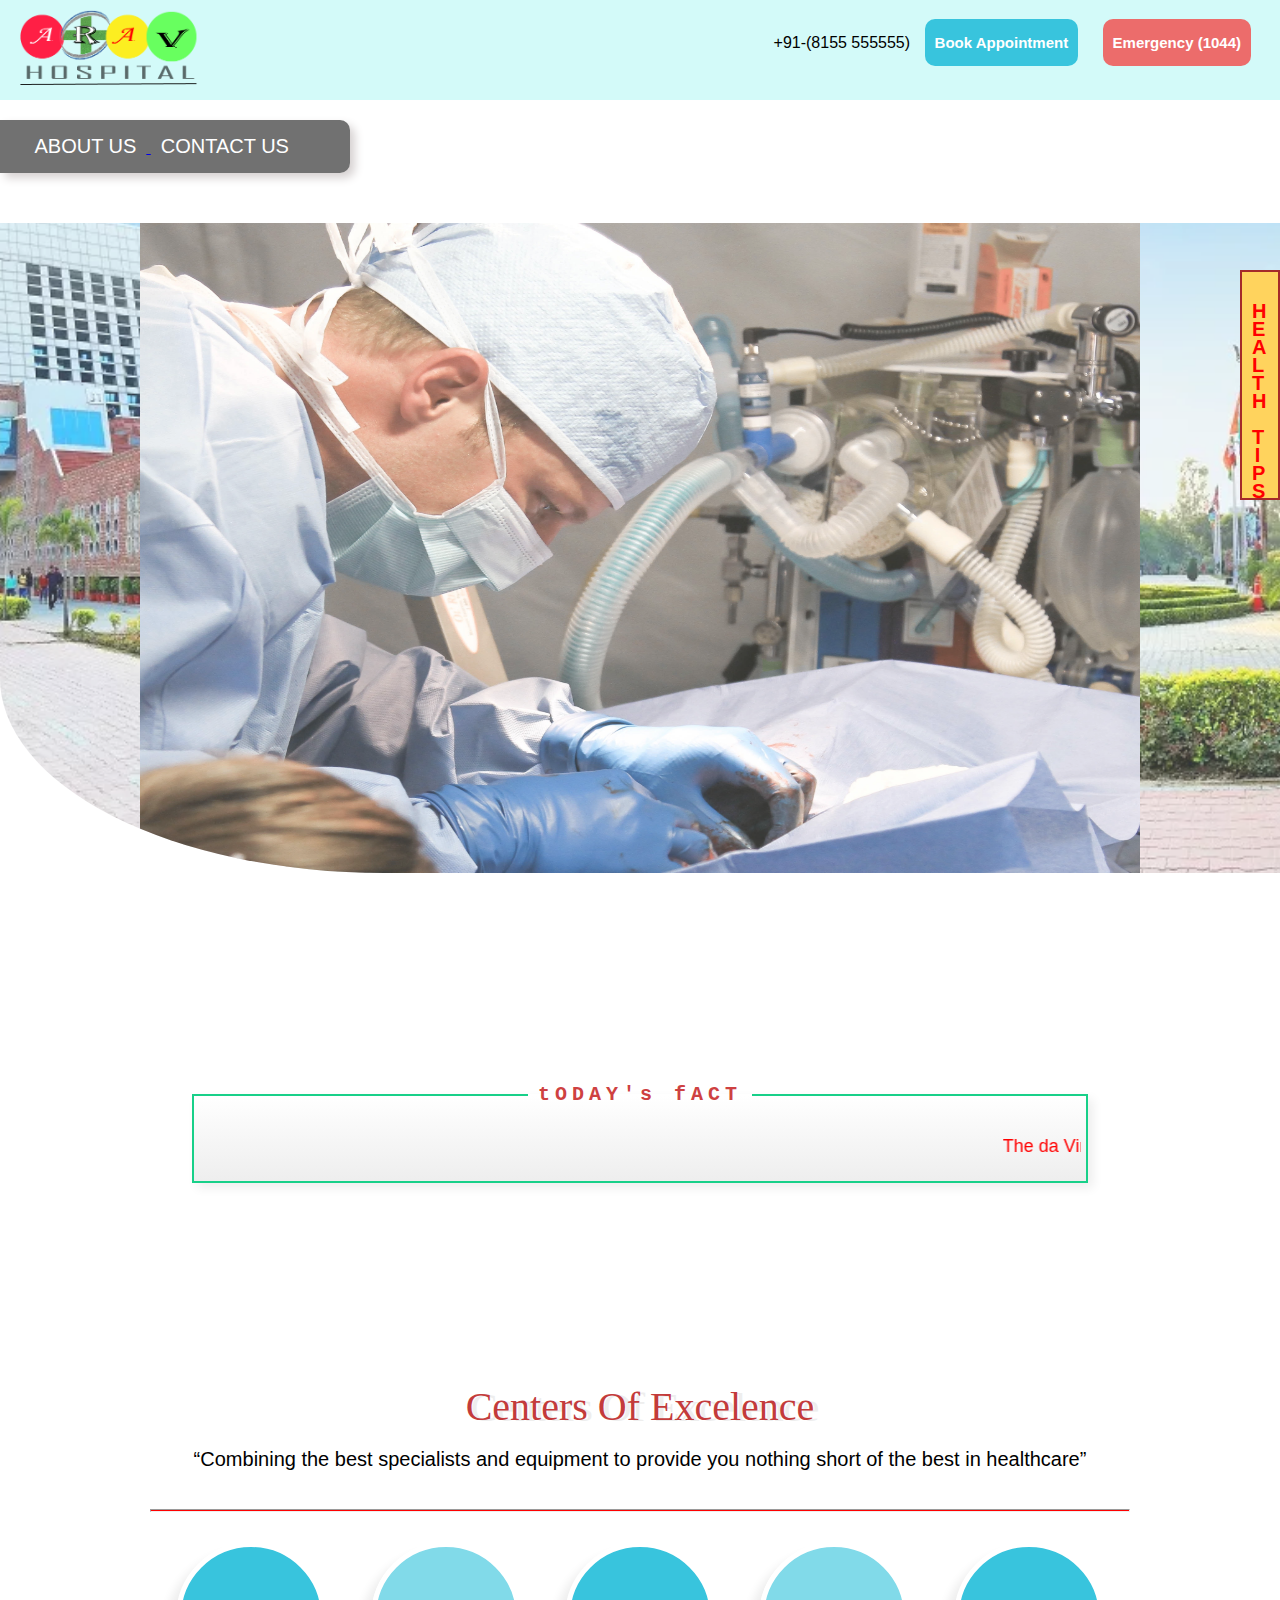
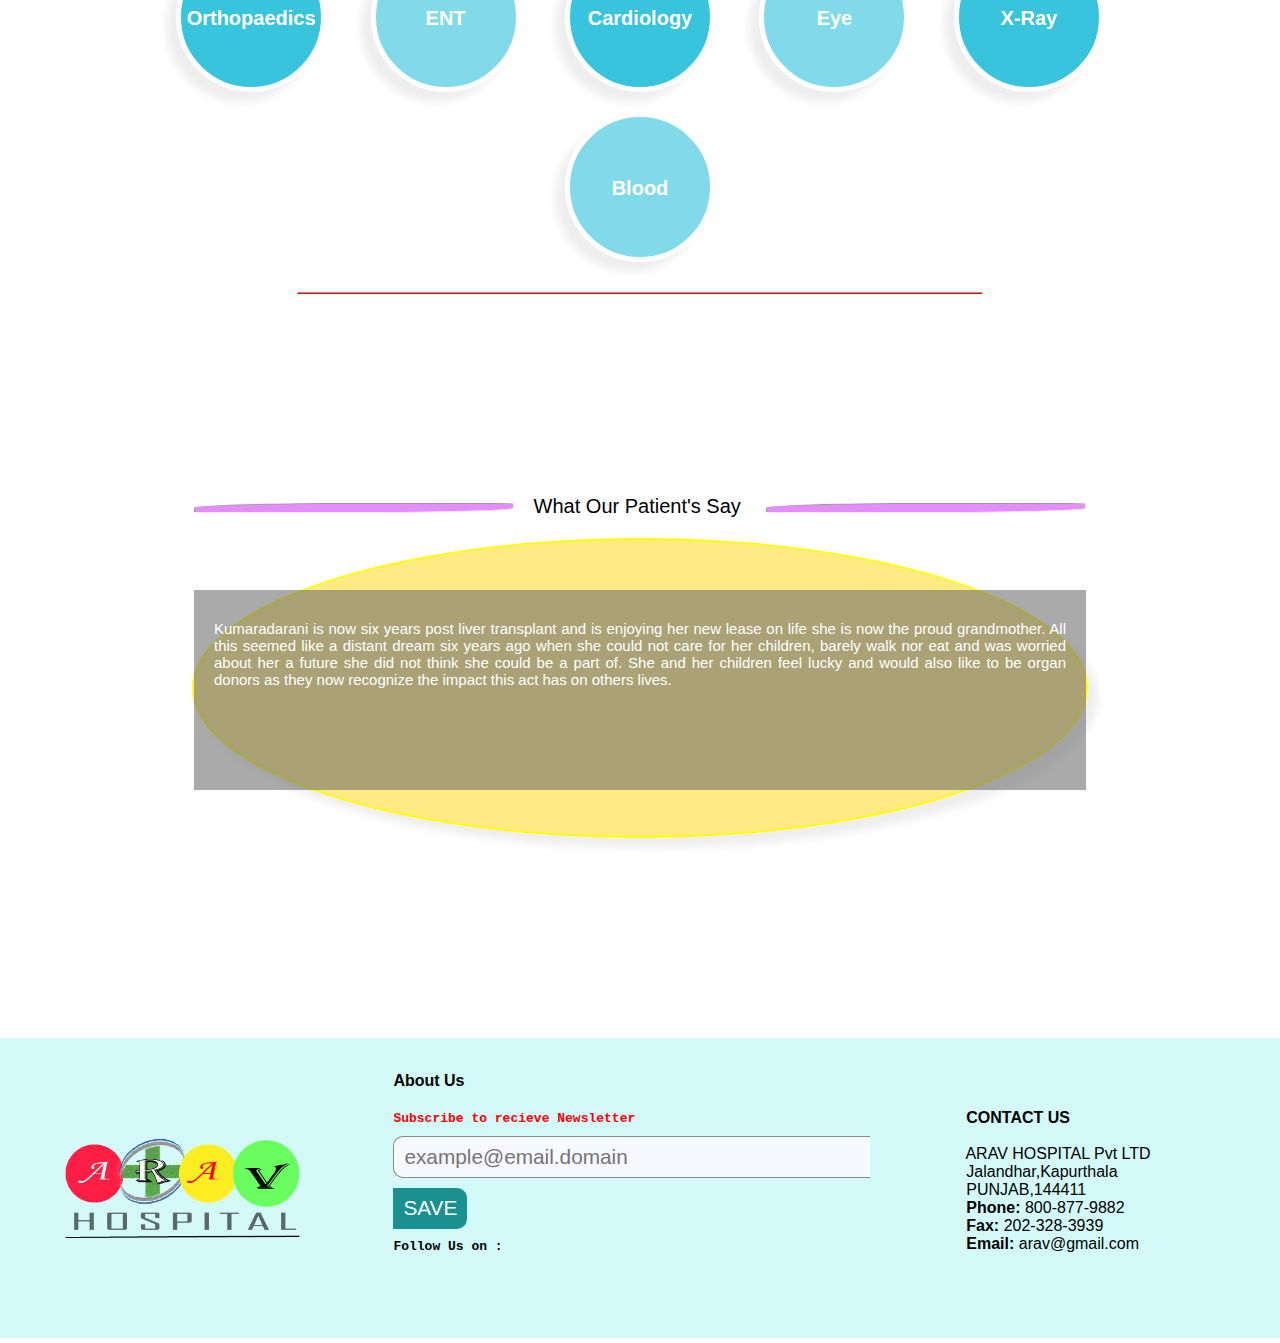
<file: index.html>
<!DOCTYPE html>
<html>
<head>
    <meta charset="utf-8">
    <meta http-equiv="X-UA-Compatible" content="IE=edge">
    <title>ARAV Hospital</title>
    <meta name="viewport" content="width=device-width, initial-scale=1">
    <link rel="stylesheet" type="text/css" media="screen" href="css\main.css">
    <link rel="stylesheet" href="css/healthtip.css">
    <link rel="stylesheet" href="https://use.fontawesome.com/releases/v5.8.1/css/all.css" integrity="sha384-50oBUHEmvpQ+1lW4y57PTFmhCaXp0ML5d60M1M7uH2+nqUivzIebhndOJK28anvf" crossorigin="anonymous">
    <link rel="stylesheet" type="text/css" media="screen" href="css/bookmyappointment.css">
    <link rel="stylesheet" href="css/department.css">
    <link rel="stylesheet" href="css/headerfooter.css">
</head>
<body>

<header>
    <div id="logo">
    <a href="index.html">
        <img src="images/arav.png" alt="Not available">
    </a>
    </div>
    <div id="button">
       
        <ul>
           <span>
                <span style="color:blue;size:1x;">
                    <i class="fas fa-phone"></i>
                </span>
                <span>+91-(8155 555555)</span>
                </span>
            <li id="bookAp">Book Appointment</li>
            <li id="emer">Emergency (1044)</li>
        </ul>
    </div>
</header>

<nav>
    <ul>
        <a href="index.html"><li>
            <span style="color:red;font-size:21px;">
                    <i class="fas fa-home fa-1x"></i>
            </span>
            </li></a>
        <a href = "about.html">
        <li>ABOUT US</li>
        </a>
        <a href = "#contact" behavior="slide"><li>CONTACT US</li></a>
    </ul>
</nav>
    
<div class="slideshow-container">
    <div class="mySlides fade">
      <img src="images/adult-ambulance-care-263210.jpg" style="width:100%">
      <div class="text"></div>
    </div>

    <div class="mySlides fade">
      <img src="images/chemistry-clinic-equipment-207601.jpg" style="width:100%">
      <div class="text"></div>
    </div>

    <div class="mySlides fade">
      <img src="images/addiction-aid-bottle-356054.jpg" style="width:100%">
      <div class="text"></div>
    </div>

    <div class="mySlides fade">
      <img src="images/doctor-medical-medicine-health-42273.jpeg" style="width:100%">
      <div class="text"></div>
    </div>

    <div class="mySlides fade">
      <img src="images/business-care-clinic-1282308.jpg" style="width:100%">
      <div class="text"></div>
    </div>
</div>

<div id="fact">
    <fieldset>
        <legend>tODAY's  fACT </legend>
        <marquee behavior="scroll" direction="left" scrollamount="10" style="color: red;font-size: 18px">The da Vinci® surgical system is the most advanced platform for minimally invasive surgery available today. The robotic system is a breakthrough in surgical technology.</marquee>

    </fieldset>
</div>

<div id= "depart">
    <h style="color: #c33b3b;font-size: 40px;text-shadow: 5px 1px #eee;font-family: fantasy;">Centers Of Excelence</h><br><br>
    <q style="font-size: 20px;">Combining the best specialists and equipment to provide you nothing short of the best in healthcare</q><br><br>
    <hr width="100%" size="5px">
    <ul>
        <li id="ortho">Orthopaedics</li>
        <li id="ent">ENT</li>
        <li id="cardio">Cardiology</li>
        <li id="eye">Eye</li>
        <li id="xray">X-Ray</li>
        <li id="blood">Blood</li>
    </ul>
    <hr width="70%" size="5px">
</div>

<div class="review"><hr>What Our Patient's Say <hr></div>
<div class="patientView">
    <div class="content2">
        Kumaradarani is now six years post liver transplant and is enjoying her new lease on life she is now the proud grandmother. All this seemed like a distant dream six years ago when she could not care for her children, barely walk nor eat and was worried about her a future she did not think she could be a part of. She and her children feel lucky and would also like to be organ donors as they now recognize the impact this act has on others lives.
    </div>
    <div class="content">
        
    </div>
    <div class="content">
        
    </div>
    <div class="content">
        
    </div>
    <div class="content">
        
    </div>
</div>

<div id="modal1">
   <span id="close" class="cut">&#9747;</span>
    <div id = "form">
    <form>
        <h>Book Your Appointment</h><br>
        <input type="text" placeholder="Patient name" required><br>
        <div id="gender">
            <fieldset>
                <legend>Select Gender:</legend>
                <label><input type="radio" name="g" value="male" required>Male</label>
                <label><input type="radio" name="g" value="female" required>Female</label>
                <label><input type="radio" name="g" value="other" required>Other</label>
            </fieldset>
        </div>   
        <select name="" id="" required>
            <option value="0">choose Department</option>
             <option value="1">Orthopaedics</option>    
             <option value="2">ENT</option>
             <option value="3">Cardiology</option>
             <option value="4">Eye</option>
             <option value="5">X-Ray</option>
             <option value="6">Blood</option>
             <option value="7">Other</option>
         </select>  <br>              
          <textarea name="" id="" cols="30" rows="5" placeholder="Specify your Problem Here..." required></textarea><br>
         <div id="schedule">
            <span>* Set your check-up date and time</span><br>
             <label>DATE : </label> <input type="date" value="2019-05-20" required> <br>
             <label>TIME : </label><input type="time" required> <br>
         </div>
         <input type="text" placeholder="Contact Number" required><br>
         <input type="text" placeholder="Approximate checkup fee" id="rate" disabled required> <br>
         <input type="submit" value="Save">
    </form>
    </div>
</div>

<div id="ortho2" class="modalDepart">
    <div class="departContainer">
        <div class="img">
        <span>Orthopaedics</span>
        </div>
        <div class="content">
            <p>The ARAV Heart Institutes are regarded as one of the best heart hospitals in India, performing a multitude of treatments and procedures in cardiology and cardiothoracic surgery. The scorecard shows an unmatched record of over 1,52,000 cardiac and cardiothoracic surgeries.</p>
            <br>
            <p>Our team of cardiologists and cardiothoracic surgeons are trained at the top institutes in India and abroad and are completely dedicated to the treatment for coronary heart diseases. Our pioneering work for the prevention and treatment of cardiac diseases has led to the achievement of better outcomes and improved quality of life for thousands of cardiac patients who visit us each year with complex heart problems. ARAV Hospitals has a team led by the best Cardiologists in India and our advanced infrastructure supports the complex nature of the cardiac care provided. Third generation Cath Labs, Cardiac Critical Care Units and Intensive Care Units support our experienced cardiologists and post-operative care teams, making us the most sought-after Cardiology hospital in India.</p><br>
            <a href="Ortho.html"> -&gt; Click Here to know more </a><br><br>

        </div>
    </div>
</div>

<div id="ent2" class="modalDepart">
    <div class="departContainer">
        <div class="img">
        <span style="color: #ffffff;font-weight: bold">ENT</span>
        </div>
        <div class="content">
            <p>The ARAV ENT institute has specialized doctors to take care of all critical cases and overcome them.</p>
            <br>
            <a href="Ent.html"> -&gt; Click Here to know more </a><br>
        </div>
    </div>
</div>

<div id="eye2" class="modalDepart">
    <div class="departContainer">
        <div class="img">
        <span>Eye</span>
        </div>
        <div class="content">
            <p>The ARAV Eye Institutes are regarded as one of the best heart hospitals in India, performing a multitude of treatments and procedures in EYE surgery. The scorecard shows an unmatched record of over 20,000 eye surgeries.</p>

            <p>Our team of EYE surgeons are trained at the top institutes in India and abroad and are completely dedicated to the treatment for EYE diseases. Our pioneering work for the prevention and treatment of EYE problems has led to the achievement of better outcomes and improved quality of life for thousands of EYE patients who visit us each year with complex EYE problems. </p>
            <br><a href="Eye.html">-&gt; Click here to know more</a><br><br>
        </div>
    </div>
</div>

<div id="cardio2" class="modalDepart">
    <div class="departContainer">
        <div class="img">
        <span>Cardiology</span>
        </div>
        <div class="content">
            <p>The ARAV Heart Institutes are regarded as one of the best heart hospitals in India, performing a multitude of treatments and procedures in cardiology and cardiothoracic surgery. The scorecard shows an unmatched record of over 1,52,000 cardiac and cardiothoracic surgeries.</p>
            <br>
            <p>Our team of cardiologists and cardiothoracic surgeons are trained at the top institutes in India and abroad and are completely dedicated to the treatment for coronary heart diseases. Our pioneering work for the prevention and treatment of cardiac diseases has led to the achievement of better outcomes and improved quality of life for thousands of cardiac patients who visit us each year with complex heart problems. ARAV Hospitals has a team led by the best Cardiologists in India and our advanced infrastructure supports the complex nature of the cardiac care provided. Third generation Cath Labs, Cardiac Critical Care Units and Intensive Care Units support our experienced cardiologists and post-operative care teams, making us the most sought-after Cardiology hospital in India.</p><br>
            <a href="Cardio.html"> -&gt; Click Here to know more </a><br><br>
        </div>
    </div>
</div>

<div id="xray2" class="modalDepart">
    <div class="departContainer">
        <div class="img">
        <span>X-Ray</span>
        </div>
        <div class="content">
            <p>The ARAV X-ray Institutes has fully featured X-ray room that gives a precise result of our patients. </p>
            <br>
            <a href="xray.html"> -&gt; Click Here to know more </a>
            <br>
        </div>
    </div>
</div>

<div id="blood2" class="modalDepart">
    <div class="departContainer">
        <div class="img">
        <span>Blood</span>
        </div>
        <div class="content">
            <p>The ARAV Blood Institutes are regarded as one of the best heart hospitals in India, performing a multitude of treatments and procedures in Blood Department.</p>
            <br>
            <p>Our team of blood are trained at the top institutes in India and abroad and are completely dedicated to the treatment for blood diseases. Our pioneering work for the prevention and treatment of blood diseases has led to the achievement of better outcomes and improved quality of life for thousands of blood patients who visit us each year with complex blood problems.</p>
            <a href="Blood.html"> -&gt; Click Here to know more </a>
        </div>
    </div>
</div>

<div class="healthContainer" id="tips">
    <div class="header">
       <span style="color: #6b50ff; font-size: 40px;position: absolute;
        left: 5px;top:-10px;"><i class="fas fa-bookmark"></i></span>
        HEALTH <br><br>TIPS
    </div>
    <div class="content1">
       Today's Tip : <br><br> 
        <ul type="disc">
            <li>Oranges are excellent in all type of fevers</li><br>
            <li>When the digestive of the body id seriously hampered</li><br>
            <li>Orange juice provides energy,increases urinary output and promotes body resitance against infections ,therby hastening recovery</li>
        </ul>
    </div>
</div>

<div class="subscribe">
    <div class="container">
        <h></h>
    </div>
</div>

<footer> 
    <div class="grid-container">
        <div class="logo">
            <img src="images/arav.png" alt="">
        </div>
        <div class="newsletter">
            <a href="about.html" style="text-decoration: none;color:black;"><b>About Us </b></a><br><br>
            <span>Subscribe to recieve Newsletter </span><br>
            <input type="email" placeholder="example@email.domain" title="Enter Your Email to recieve updates about our hospital" id="email">
            <input type="button" value="SAVE" onclick="validate()"><br>
            <div class="follow">
                <span>Follow Us on :</span><br>
                <span class="socialIcon"><i class="fab fa-facebook"></i></span>
                <span class="socialIcon"><i class="fab fa-google-plus"></i></span>
                <span class="socialIcon"><i class="fab fa-whatsapp-square"></i></span>
                <span class="socialIcon"><i class="fab fa-twitter-square"></i></span>
            </div>
        </div>
        <div class="contactUs">
            <pre>
                <b>CONTACT US</b><br>
                ARAV HOSPITAL Pvt LTD
                Jalandhar,Kapurthala
                PUNJAB,144411
                <b>Phone:</b> 800-877-9882
                <b>Fax:</b> 202-328-3939
                <b>Email:</b> arav@gmail.com
            </pre>
        </div>
    </div>  
<a name ="contact"></a>
</footer>

<script>
    var slideIndex = 0;
    showSlides();

    function showSlides() {
      var i;
      var slides = document.getElementsByClassName("mySlides");
      for (i = 0; i < slides.length; i++) {
        slides[i].style.display = "none";  
      }
      slideIndex++;
      if (slideIndex > slides.length) {slideIndex = 1}    
      slides[slideIndex-1].style.display = "block";  
      setTimeout(showSlides, 2000); // Change image every 2 seconds
    }   
</script>


<script src="js/main.js"></script>
<script src="js/headerfooter.js"></script>
</body>

</html>
</file>
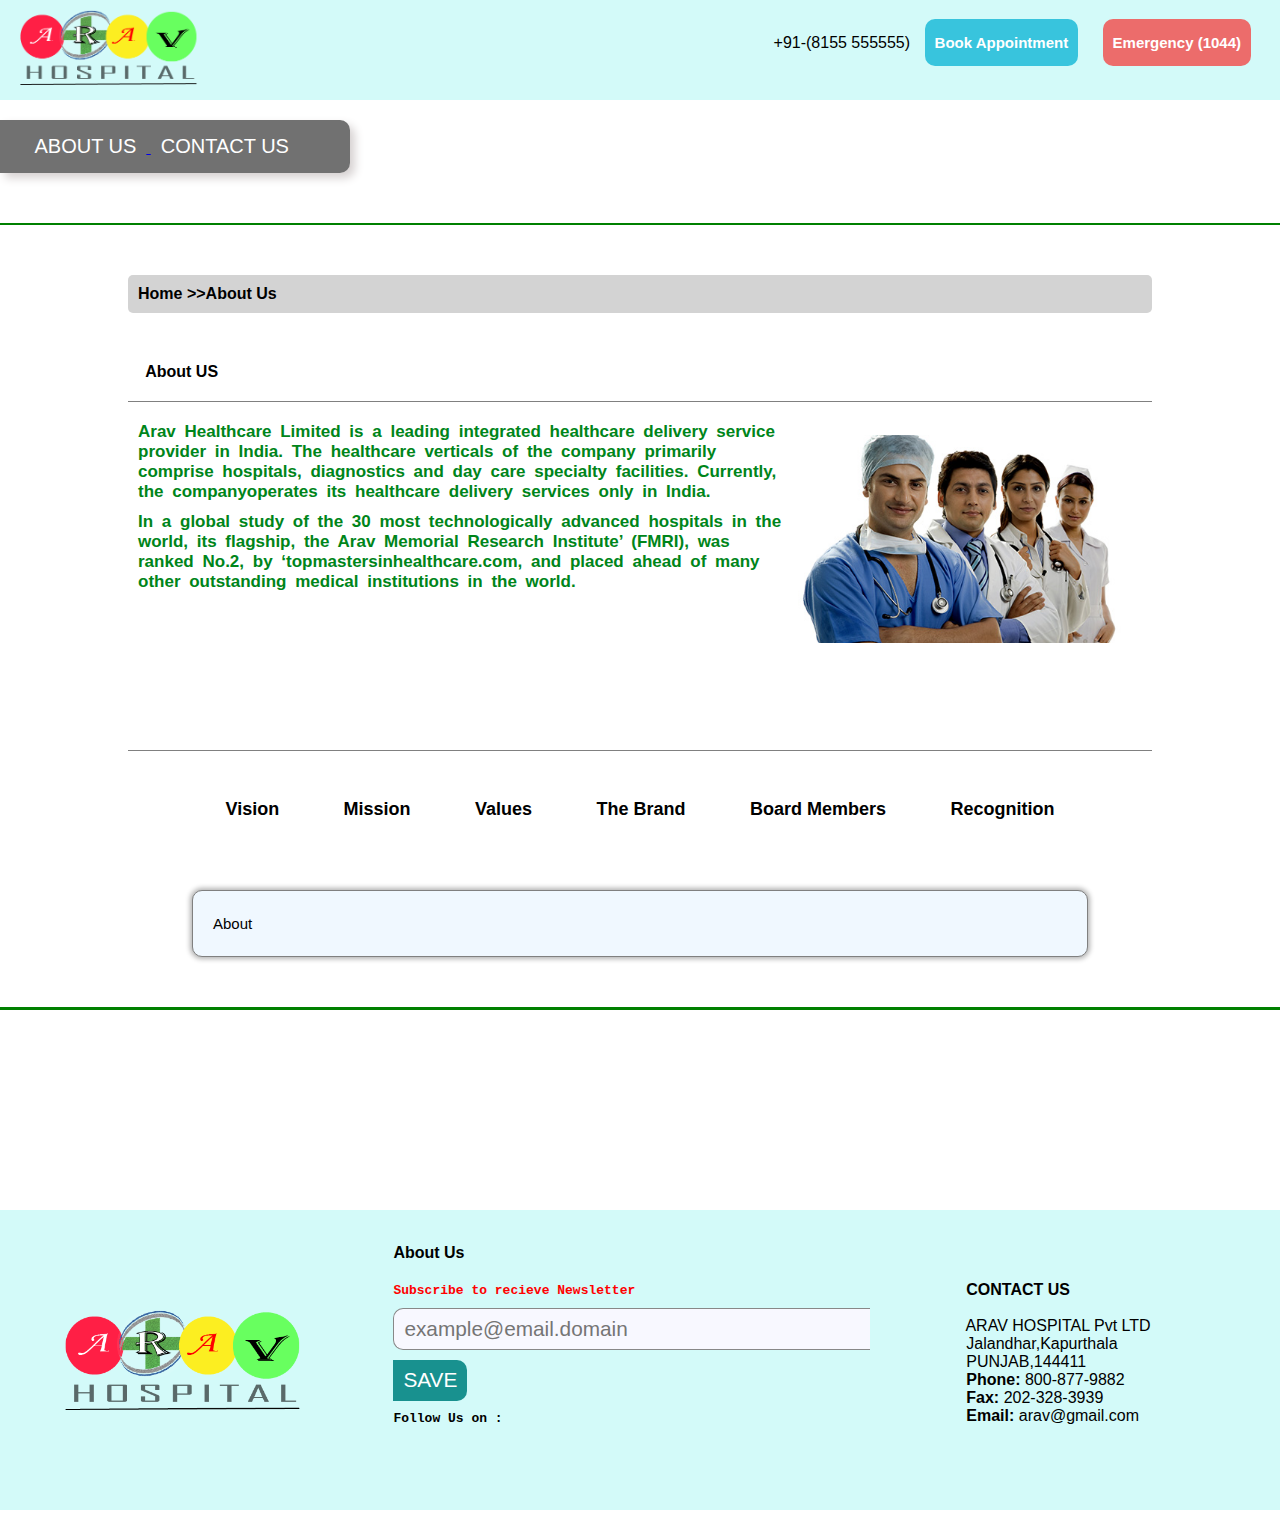
<file: about.html>
<!DOCTYPE html>
<html>
<head>
<meta charset="utf-8">
<meta name="viewport" content="width=device-width, initial-scale=1">
    <link rel="stylesheet" href="css/headerfooter.css">
<link rel="stylesheet" type="text/css" href="css/about.css">
<link rel="stylesheet" type="text/css" media="screen" href="css/bookmyappointment.css">
<link rel="stylesheet" href="https://use.fontawesome.com/releases/v5.8.1/css/all.css" integrity="sha384-50oBUHEmvpQ+1lW4y57PTFmhCaXp0ML5d60M1M7uH2+nqUivzIebhndOJK28anvf" crossorigin="anonymous">
<script>
function l1(){
	document.getElementById("abt").style.opacity=1;
	document.getElementById("abt").innerHTML="<b> 'Saving & Enriching Lives'";
}
function l2(){
	document.getElementById("abt").style.opacity=1;
	document.getElementById("abt").innerHTML='<b> "To be a globally respected healthcare organisation known for Clinical Excellence and Distinctive Patient Care"';}
function l3(){

	var x=document.getElementById("l31").innerHTML;
	document.getElementById("abt").style.opacity=1;
	document.getElementById("abt").innerHTML=x;
}
function l4(){
	var y=document.getElementById("l32").innerHTML;
	document.getElementById("abt").style.opacity=1;
	document.getElementById("abt").innerHTML=y;
}
function l5(){
	document.getElementById("abt").style.opacity=1;
	document.getElementById("abt").innerHTML="Hi, Welcome to Arav hospital";
}
function l6(){
	var z=document.getElementById("l33").innerHTML;
	document.getElementById("abt").style.opacity=1;
	document.getElementById("abt").innerHTML=z;
}
</script>
<title>ARAV : About US</title>
</head>

<body>

<header>
    <div id="logo">
    <a href="index.html">
        <img src="images/arav.png" alt="Not available">
    </a>
    </div>
    <div id="button">
       
        <ul>
           <span>
                <span style="color:blue;size:1x;">
                    <i class="fas fa-phone"></i>
                </span>
                <span>+91-(8155 555555)</span>
                </span>
            <li id="bookAp">Book Appointment</li>
            <li id="emer">Emergency (1044)</li>
        </ul>
    </div>
</header>

<nav>
    <ul>
        <a href="index.html"><li>
            <span style="color:red;font-size:21px;">
                    <i class="fas fa-home fa-1x"></i>
            </span>
        </li></a>
        <a href = "about.html">
        <li>ABOUT US</li>
        </a>
        <a href = "#contact" behavior="slide"><li>CONTACT US</li></a>
    </ul>
</nav>

<hr color="green" size="3px">
<p id="hm"> Home &gt;&gt;About Us</p>
<p id="ab1"><b> &nbsp; &nbsp; About US</b></p>

<div id="about">
	<img src="images/abtpic.jpg" width="350px" style="float:right">
	  <h4>Arav Healthcare Limited is a leading integrated healthcare delivery  
service provider in India. The healthcare verticals of the company primarily comprise hospitals, diagnostics and day care specialty facilities. Currently, the companyoperates its healthcare delivery services only in India.</h4>
<h4>In a global study of the 30 most technologically advanced hospitals in the world, its flagship, the Arav Memorial Research Institute’ (FMRI), was ranked No.2, by ‘topmastersinhealthcare.com, and placed ahead of many other outstanding medical institutions in the world.</h4>
</div>
<br>

<nav2>
	<ul type="none">
		<li onclick="l1()">Vision</li>
		<li onclick="l2()">Mission</li>
		<li onclick="l3()">Values</li>
		<li onclick="l4()">The Brand</li>
		<li onclick="l5()">Board Members</li>
		<li onclick="l6()">Recognition</li>		
	</ul>
</nav2>

<div id="abt">About</div>
<div id="l31">
	<blockquote>
    <b>Patient Centricity  </b>   

   <p> Commit to 'best outcomes and experience' for our patients.</p>
    <p>Treat patients and their caregivers with compassion, care and understanding.</p>
    <p>Our patients' needs will come first</p>

    <b>Integrity</b>     

    <p>Be principled, open and honest..</p>  
    <p>Model and live our 'Values'.</p>
    <p>Demonstrate moral courage to speak up and do the right things.</p>

<b>Teamwork  </b>   

    <p>Proactively support each other and operate as one team.</p>
   <p> Respect and value people at all levels with different opinions, experiences and backgrounds.</p> 
  <p> Put organization needs' before department / self interest.</p>

    <b>Ownership </b>    

   <p> Be responsible and take pride in our actions.</p>
    <p>Take initiative and go beyond the call of duty.</p>
   <p> Deliver commitment and agreement made.</p>

<b>Innovation </b>    
<p>
   Continuously improve and innovate to exceed expectations.</p>
   <p> Adopt a 'can-do' attitude.</p>
    <p> Challenge ourselves to do things differently.</p>
    </blockquote>
	</div>
<div id="l32">
	<blockquote>
		<b>Our Journey</b>
<p>
Brand Arav was established in 2000 with the vision, <i>'to create a world class integrated healthcare delivery system in India, entailing the finest medical skills combined with compassionate patient care.'</i></p>
<p>
Arav Healthcare is the country’s ‘fastest’ growing healthcare group. We have grown from first hospital at Jalandhar (Punjab) which opened in 2018. This include the world famous Escorts Heart Institute and the erstwhile Wockhardt facilities. From North to South, East to West, Arav truly has India covered - the frontier city of Amritsar, to Ludhiana is the home to Arav facilities.
Arav occupies a place of pride in India’s healthcare delivery system.</p>

<b><u>Our Brand and the Logo</u></b>

<p>The Arav brand with its distinctive logo is a synthesis of human values of trust, ethics and service and quality healthcare. We project clinical excellence, distinctive patient care, transparency in actions & high level of integrity and excellence is all that we do.</p>
<p>
Our logo projects these very values. The integration of the hands (in a distinctive ‘green’ with a ‘red dot’) and the human figure is completely seamless and is representative of ‘Arav’ responsive approach to healthcare. The green colour of hands is representative of health, wellbeing, compassion, nurturing and generosity while the red dot gives an immediate association to our Indian roots, while it is also represents energy, spirituality, courage and symbol of good luck.
</p>
<p>
At Arav we intrinsically believe that excellence is a not a destination – but a journey.</p>


	</blockquote>
</div>
<div id="l33">
	Recognition

<h3>Quality of Care Really Matters</h3>
<h5>Recognition helps patients choose our care with confidence</h5>
<img src="images/award.png" style="float:right">
<p>Deciding where to obtain healthcare, especially for complex conditions, is a responsibility to be taken seriously. We trust the recognition we earn from numerous respected and knowledgeable influencers will help you choose The University of Kansas Health System with confidence.</p>
<h4>One of the nation's best hospitals</h4>

<p>Our patients deserve the best quality care that enables the best chance of survival. Once again, our inclusion among<span style="color:blue"> U.S. News & World Report's best hospitals </span>proves you'll find that care here.</p>

<p>For the 12th consecutive year, The Arav Hospital earned recognition among the nation's best hospitals, this year ranking in 9 medical and surgical specialties. We were again honored as <span style="color:blue">the best hospital in Jalandhar and in Amritsar.</span></p>

Quality matters. Whether it's a common or complex issue, why trust your life to anyone else? 
<p></p>
</div>
<hr color="green" size="5px">

<div id="modal1">
   <span id="close" class="cut">&#9747;</span>
    <div id = "form">
    <form>
        <h>Book Your Appointment</h><br>
        <input type="text" placeholder="Patient name" required><br>
        <div id="gender">
            <fieldset>
                <legend>Select Gender:</legend>
                <label><input type="radio" name="g" value="male" required>Male</label>
                <label><input type="radio" name="g" value="female" required>Female</label>
                <label><input type="radio" name="g" value="other" required>Other</label>
            </fieldset>
        </div>   
        <select name="" id="" required>
            <option value="0">choose Department</option>
             <option value="1">Orthopaedics</option>    
             <option value="2">ENT</option>
             <option value="3">Cardiology</option>
             <option value="4">Eye</option>
             <option value="5">X-Ray</option>
             <option value="6">Blood</option>
             <option value="7">Other</option>
         </select>  <br>              
          <textarea name="" id="" cols="30" rows="5" placeholder="Specify your Problem Here..." required></textarea><br>
         <div id="schedule">
            <span>* Set your check-up date and time</span><br>
             <label>DATE : </label> <input type="date" value="2019-05-20" required> <br>
             <label>TIME : </label><input type="time" required> <br>
         </div>
         <input type="text" placeholder="Contact Number" required><br>
         <input type="text" placeholder="Approximate checkup fee" id="rate" disabled required> <br>
         <input type="submit" value="Save">
    </form>
    </div>
</div>

<div class="subscribe">
    <div class="container">
        <h></h>
    </div>
</div>

<footer> 
    <div class="grid-container">
        <div class="logo">
            <img src="images/arav.png" alt="">
        </div>
        <div class="newsletter">
            <a href="about.html" style="text-decoration: none;color:black;"><b>About Us </b></a><br><br>
            <span>Subscribe to recieve Newsletter </span><br>
            <input type="email" placeholder="example@email.domain" title="Enter Your Email to recieve updates about our hospital" id="email">
            <input type="button" value="SAVE" onclick="validate()"><br>
            <div class="follow">
                <span>Follow Us on :</span><br>
                <span class="socialIcon"><i class="fab fa-facebook"></i></span>
                <span class="socialIcon"><i class="fab fa-google-plus"></i></span>
                <span class="socialIcon"><i class="fab fa-whatsapp-square"></i></span>
                <span class="socialIcon"><i class="fab fa-twitter-square"></i></span>
            </div>
        </div>
        <div class="contactUs">
            <pre>
                <b>CONTACT US</b><br>
                ARAV HOSPITAL Pvt LTD
                Jalandhar,Kapurthala
                PUNJAB,144411
                <b>Phone:</b> 800-877-9882
                <b>Fax:</b> 202-328-3939
                <b>Email:</b> arav@gmail.com
            </pre>
        </div>
    </div>  
<a name ="contact"></a>
</footer>

<script src="js/headerfooter.js"></script>
</body>
</html>
</file>
<file: css/healthtip.css>
.healthContainer{
    width: 400px;
    height: 230px;
    background-color: rgba(0, 255, 196, 0.92);
    box-sizing: border-box;
    position: fixed;
    top: 30%;
    left: calc(100% - 40px);
    transition: 0.3s;
    cursor: pointer;
}
.healthContainer .header{
    width: 40px;
    overflow: hidden;
    letter-spacing: 10px;
    word-break:break-all;
    font-size: 20px;
    line-height: 18px;
    text-align: center;
    padding:30px 5px 0px 10px;
    background-color: #ffd35d;
    height: 100%;
    font-weight: bold;
    border: 2px solid brown;
    float: left;
    color: red;
}
.healthContainer .content1{
    float: right;
    height: 100%;
    padding: 10px 20px 0px 0px;
    width: calc(100% - 80px);
    font-size: 15px;
    color: #000000;
    font-family: algerian;
}
.healthContainer:hover{
    left:calc(100% - 400px);
    box-shadow: 10px 10px 10px 
}
.healthContainer .content1 ul li{
    color: black;
    font-family:Adobe Garamond Pro;
}
</file>
<file: css/bookmyappointment.css>
*{
    box-sizing: border-box;
    font-family: sans-serif;
}
#modal1{
    position: fixed;
    width: 100%;
    height: 0%;
    top: 0px;
    left: 0px;
    background-color: rgba(64, 63, 63, 0.63);
    overflow: auto;
    z-index: 20;
    transition-property:height;
    transition-duration: 500ms;
    transition-timing-function:ecubic-bezier(0.68,-0.25, 0, 0.96);
}
#modal1 #close{
    font-size: 30px;
    font-weight: bold;
    color: white;
    position: absolute;
    right: 20px;
    top: 20px;
    cursor: pointer;
}
#form{
    margin: 50px auto;
    background-color: white;
    width: 500px;
    height: 780px;
    text-align: center;
    padding: 30px;
    box-sizing: border-box;
    border-radius: 10px;
    border-top: 3px solid black;
    border-bottom: 3px solid black;
    box-shadow: 0px 10px 10px black;
}
#form h{
    display: block;
    font-size: 30px;
    color: blueviolet;
}
#form input{
    width: 100%;
    height:2em;
    margin: 0px 0px 20px 0px;
    outline: none;
    border: 1px solid #888;
    border-radius: 10px;
    text-indent: 10px;
    font-size: 20px;
}
#form input:focus ,#form input:hover {
    border: 2px solid #4af084;
    box-shadow: 10px 10px 50px 1px #eee;
}
#form #gender{
    width: 100%;
    text-align: left;
    margin: 0px 0px 20px 0px;;
}
#form #gender fieldset{
    border: 1px solid #888;
    border-radius: 10px;
}
#form #gender fieldset:hover{
    border: 2px solid #4af084;
    box-shadow: 10px 10px 50px 1px #eee;
}
#form #gender fieldset label{
    margin: 10px 20px;
    font-size: 20px;
}
#form #gender input{
    height: 20px;
    width: 20px;
    margin: 10px 10px 10px 0px; 
}
#form select,#form textarea{
    width:100%;
    height: 2em;
    margin: 0px 0px 20px 0px;
    outline: none;
    border: 1px solid #888;
    border-radius: 10px;
    text-indent: 10px;
    font-size: 20px;
    color: #888;
}
#form textarea{
    color: #2e2d2d;
    resize: none;
    height:6em; 
    font-size: 15px;
}
#form select:focus ,#form select:hover ,#form textarea:focus,#form textarea:hover{
    border: 2px solid #4af084;
    box-shadow: 10px 10px 50px 1px #eee;
}
#form #schedule{
    text-align: left;
}
#form #schedule span{
    display: block;
    font-weight: bold;
    font-family: monospace
}
#form #schedule input{
    width: 80%;
    margin: 0px;
    position: relative;
    top: -20px;
    left: 20%;
}
#form #schedule label{
    display: block;
    position: relative;
    top: 10px;
    font-style: oblique;
}

#form input[type="submit"]{
    margin-top: 15px; 
    background-image: linear-gradient(to left,#4af084,deepskyblue);
    cursor: pointer;
}
#form input[type="submit"]:hover{
     background-color: deepskyblue;
     box-shadow: 10px 10px 50px 1px #eee;
}
</file>
<file: css/department.css>
.modalDepart{
    background-color:rgba(23, 23, 23, 0.68);
    width: 100%;
    height: 0%;
    position: fixed;
    top: -5px;
    left: 0px;
    z-index: 20;
    font-family: monospace;
    transition: 0.5s;
}
.modalDepart .departContainer{
    position: absolute;
    top: 50%;
    left: 50%;
    transform: translate(-50%,-50%);
    width: 50%;
    min-width:600px;
    height: 60%;
    background-color: white;
    border-radius: 10px;
    padding-bottom: 10px;
    overflow: hidden;
}
.modalDepart .departContainer .img{
    width: 100%;
    height: 50%;
    overflow: hidden;
    background-image: url(../images/ortho2.jpg);
    background-size: cover;
    background-position: center;
    background-repeat: no-repeat;
    color: white;
    text-align: center;
    font-size: 2em;
    
}
.modalDepart .departContainer .content{
    box-sizing: content-box;
    overflow-y: scroll;
    padding: 10px 5px 0px 5px;
    height:50%;
    width: 100%;
    background-color: white;
    color: #020101;
    font-size: 1em;
}
#ent2 .departContainer .img{
    background-image: url(../images/ent2.jpg);
}
#eye2 .departContainer .img{
    background-image: url(../images/eye2.jpg);
}
#cardio2 .departContainer .img{
    background-image: url(../images/heart2.jpg);
}
#xray2 .departContainer .img{
    background-image: url(../images/xray2.jpg);
}
#blood2 .departContainer .img{
    background-image: url(../images/blood2.jpg);
}
</file>
<file: css/headerfooter.css>
header{
    position: -webkit-sticky;
    position: sticky;
    top: 0px;
    z-index: 10;
    width: 100%;
    height: 100px;
    background-color: rgb(211, 250, 249);
}
header #logo{
    float: left;
}
header #logo img{
    width: 180px;
    margin-left: 20px;
    margin-top: 10px;
}
header #button{
    width: calc(100% - 200px);
    float: left;
    text-align: right;
    padding: 19px; 
}
header #button ul li{
    list-style:none;
    display: inline-block;
    font-size: 15px;
    color:white;
    margin:0px 10px;
    padding: 15px 10px;
    background-color:rgba(255, 0, 0, 0.57);
    border-radius: 10px ;
    font-weight: bold;
    cursor: pointer;
}
header #button ul #bookAp{
    background-color: rgb(56, 196, 221);
} 
header #button ul #bookAp:hover{
  background-color:rgb(48, 207, 235);
  box-shadow: 2px 2px 2px 1px #eee;
}
header #button ul #emer:hover{
  background-color:rgb(235, 64, 21);
  box-shadow: 2px 2px 2px 1px #eee;
}
nav { 
    height: auto;
    margin: 20px 0px 50px 0px;
    background-color: rgba(13, 13, 13, 0.59);
    width: 350px;
    border-top-right-radius: 10px;
    border-bottom-right-radius: 10px;
    box-shadow: 5px 5px 10px rgb(214, 209, 209);
}
nav li{
    display: inline-block;
    font-size: 20px;
    margin:0px 0px;
    padding: 15px 10px;
    color: white;
    text-align: center;
    cursor: pointer;
}
nav li:hover{
    background-color: white;
    color:black;
}
footer{
    margin-top: 200px;
    height: 300px;
    width: 100%;
    background-color: rgb(211, 250, 249);
}
footer .grid-container .logo img{
    height: 100px;
    margin: 100px 0px 100px 0px;
}

.logo{grid-area: logo;}
.newsletter{grid-area: email;text-align: left;margin:auto 20px;}
.contactUs{grid-area: contact;text-align: left;margin:auto 0;}

.newsletter span{
    font-family: monospace;
    font-weight: bold;
    color: red;
}
.newsletter input[type="email"]{
    width: 100%;
    max-width: 500px;
    height: 2em;
    outline: none;
    border: 1.5px solid #888;
    border-right: 0px;
    font-size: 1.3em;
    text-indent: 10px;
    margin: 10px 0px;
    background-color: ghostwhite;
    border-radius: 10px 0px 0px 10px;
}
.newsletter input[type="button"]{
    height: 2em;
    font-size: 1.3em;
    outline: none;
    border: 0;   
    padding: 0px 10px;
    border-left: 0px;
    border-radius: 0px 10px 10px 0px;
    background-color: rgb(24, 145, 143);
    color: white;
    cursor: pointer;
}
.newsletter input[type="button"]:hover{
    background-color: rgb(27, 180, 176);
    box-shadow: 5px 5px 10px #888;
}

.grid-container{
    display: grid;
    grid-template-areas: 'logo email contact';
    text-align: center;
    grid-column-gap: 5px;
}
footer .grid-container .newsletter .follow span:nth-child(1){
    color: black;
    display: block;
    margin-top: 10px
}
footer .grid-container .newsletter .follow .socialIcon{
    color: #383636;
    font-size: 30px;
    margin: 0px 20px;
    cursor: pointer;
}
footer .grid-container .newsletter .follow .socialIcon:hover{
    color: #000000;
}
.subscribe{
    display: none;
    position: fixed;
    top: 0%;
    left: 0%;
    width: 100%;
    height: 100%;
    background-image: linear-gradient(to left,rgba(0, 0, 0, 0.47),rgba(238, 238, 238, 0.24));
    z-index: 10;
}
.subscribe .container{
    position: absolute;
    top: 50%;
    left: 50%;
    transform: translate(-50%,-50%);
    width: 400px;
    height: 400px;
    background-color: #5cafbe;
    font-size: 40px;
    color: white;
    position: relative;
}
.subscribe .container h{
    display: block;
    position: absolute;
    top: 50%;
    left: 50%;
    transform: translate(-50%,-50%);
}
</file>
<file: css/about.css>
*{
    margin: 0px 0px;
    padding:0px 0px;
    font-family: sans-serif;
    box-sizing: border-box;
}
nav2 {
    text-align: center;
}
nav2 ul{
    display: block;
    margin: 0 auto;
}

nav2 li{
    text-align: center;
	display: inline-block;
	padding: 10px 30px;
	margin-bottom:10px;
	box-sizing: border-box;
	border:none;
	font-size: 18px;
	font-weight: bolder;
    cursor: pointer;
}
nav2 li:hover{
	/*background:green;*/
	color: #00a950;
	border:none;
	border-bottom:3px solid red;
}
#about{
	border:none;
	margin: 20px 10%;
	border-top:1px solid grey;
    border-bottom:1px solid grey;
	overflow-wrap: hidden;
	height: 350px;
	padding: 10px;
}
#about img{
	padding-top: 23px;
	height: auto;
}
#about h4{
	/*color:#00a950;*/
	color:#00851a;
	word-spacing: 4px;
	padding-top: 10px;
	/*line-height: 28px;*/
	font-size: 17px;
	margin-top: 0px;
}
#abt{
    display: block;
    margin: 50px auto;
    width: 70%;
	text-align: left;
	padding:20px;
    line-height: 25px;
	background: aliceblue;
	border-radius: 10px;
	border:1px solid grey;
	font-size: 15px;
	box-shadow: 0px 0px 5px 2px rgba(0,0,0,0.3);
}
#l31,#l32,#l33{
    margin: 0 auto;
	display: none;
	text-align: left;
    padding: 20px;

}
#hm{
	background:lightgrey;
    width: 80%;
	padding:10px;
	margin:50px auto;;
	border-radius: 5px;
	font-weight: bolder;
}

#sty{
	float:right;
}
#ab1{
    margin-left: 10%;
}
</file>
